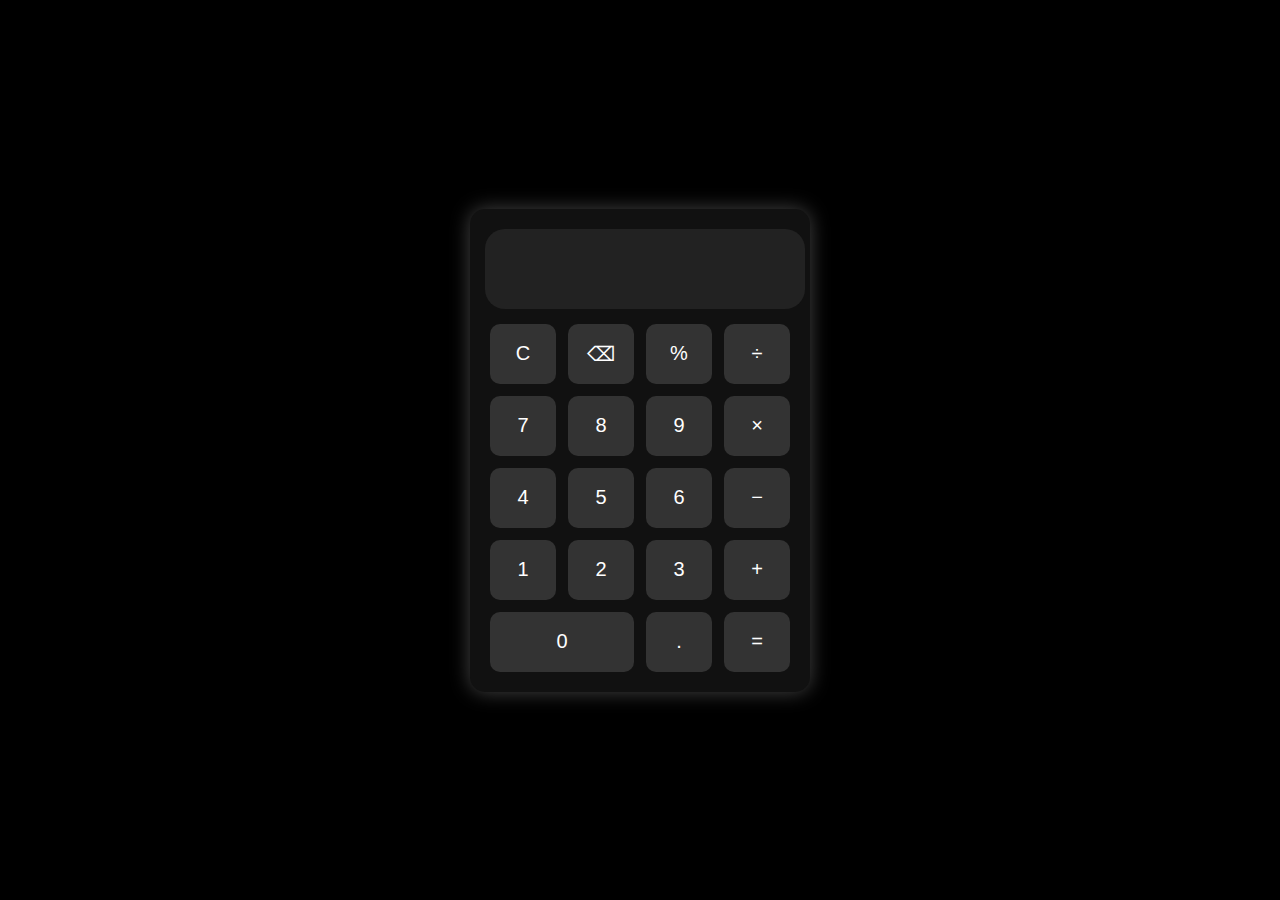
<file: calculator - Copy/index.html>
<!DOCTYPE html>
<html lang="en">
<head>
  <meta charset="UTF-8">
  <meta name="viewport" content="width=device-width, initial-scale=1.0">
  <title>Black Calculator</title>
  <link rel="stylesheet" href="style.css">
</head>
<body>
  <div class="calculator">
    <input type="text" id="display" readonly>
    <div class="buttons">
      <button onclick="clearDisplay()">C</button>
      <button onclick="deleteLast()">⌫</button>
      <button onclick="appendToDisplay('%')">%</button>
      <button onclick="appendToDisplay('/')">÷</button>

      <button onclick="appendToDisplay('7')">7</button>
      <button onclick="appendToDisplay('8')">8</button>
      <button onclick="appendToDisplay('9')">9</button>
      <button onclick="appendToDisplay('*')">×</button>

      <button onclick="appendToDisplay('4')">4</button>
      <button onclick="appendToDisplay('5')">5</button>
      <button onclick="appendToDisplay('6')">6</button>
      <button onclick="appendToDisplay('-')">−</button>

      <button onclick="appendToDisplay('1')">1</button>
      <button onclick="appendToDisplay('2')">2</button>
      <button onclick="appendToDisplay('3')">3</button>
      <button onclick="appendToDisplay('+')">+</button>

      <button onclick="appendToDisplay('0')" class="zero">0</button>
      <button onclick="appendToDisplay('.')">.</button>
      <button onclick="calculate()">=</button>
    </div>
  </div>

  <script src="portfolio.js"></script>
</body>
</html>
</file>
<file: calculator - Copy/style.css>
body {
  background-color: #000;
  color: #fff;
  font-family: 'Segoe UI', Tahoma, Geneva, Verdana, sans-serif;
  display: flex;
  justify-content: center;
  align-items: center;
  height: 100vh;
  margin: 0;
}

.calculator {
  background-color: #111;
  padding: 20px;
  border-radius: 15px;
  box-shadow: 0 0 20px #444;
  width: 300px;
}

#display {
  width: 100%;
  height: 60px;
  font-size: 24px;
  margin-bottom: 15px;
  border: none;
  text-align: right;
margin-left: -5px;
  padding: 10px;
  background-color: #222;
  color: #0f0;
  border-radius: 20px;
}

.buttons {
  display: grid;
  grid-template-columns: repeat(4, 1fr);
  gap: 12px;
}

button {
  height: 60px;
  font-size: 20px;
  background-color: #333;
  color: #fff;
  border: none;
  border-radius: 10px;
  cursor: pointer;
  transition: background-color 0.2s;
}

button:hover {
  background-color: #555;
}

.zero {
  grid-column: span 2;
}
</file>
